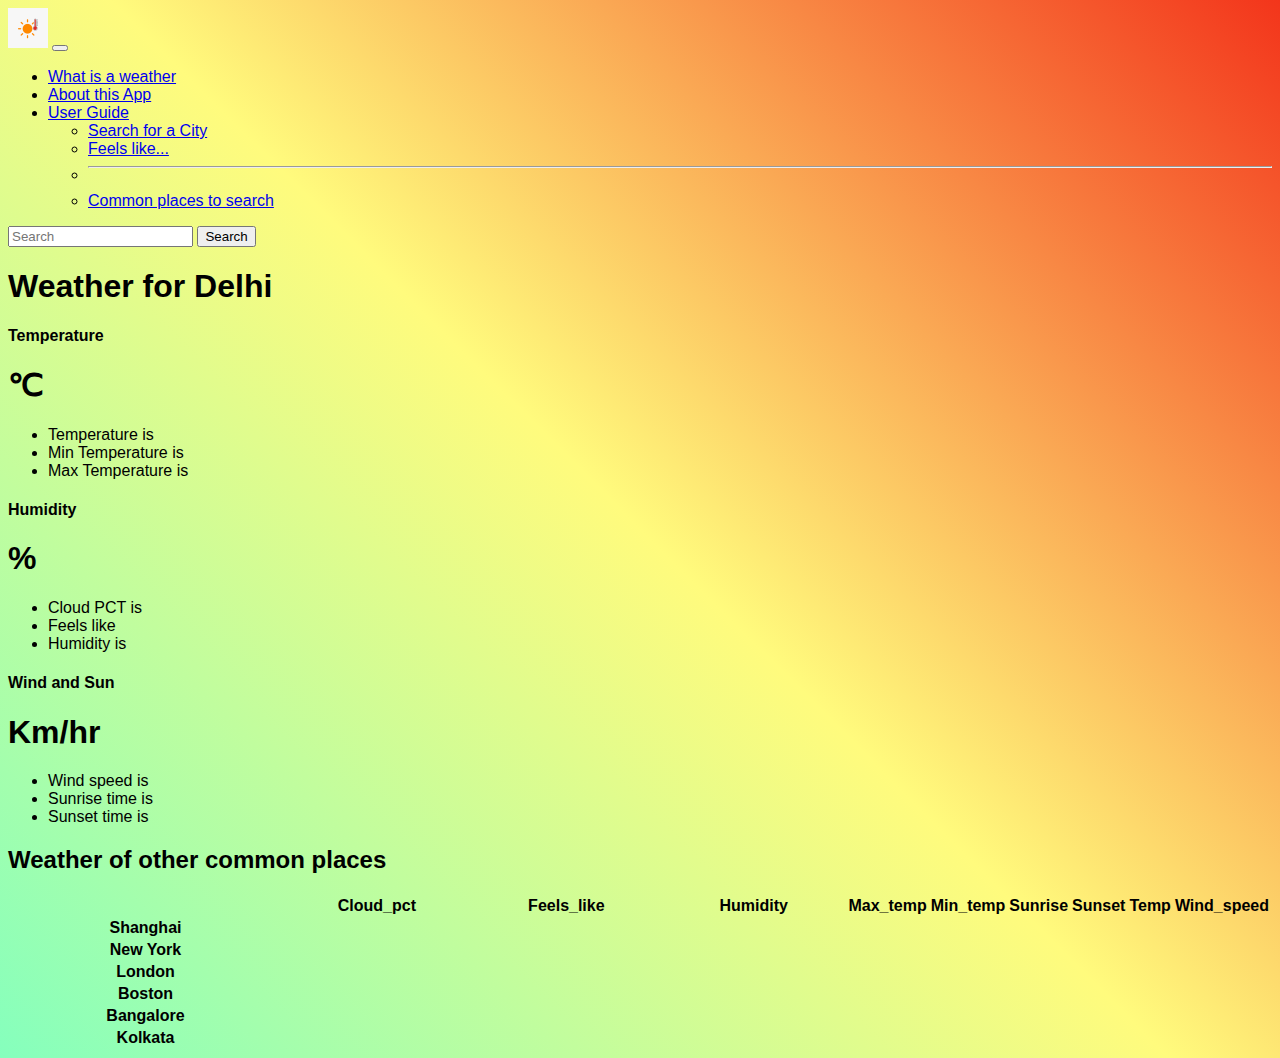
<file: index.html>
<!doctype html>
<html lang="en">

<head>
    <!-- Required meta tags -->
    <meta charset="utf-8">
    <meta name="viewport" content="width=device-width, initial-scale=1">

    <!-- Bootstrap CSS -->
    <link href="https://cdn.jsdelivr.net/npm/bootstrap@5.0.2/dist/css/bootstrap.min.css" rel="stylesheet"
        integrity="sha384-EVSTQN3/azprG1Anm3QDgpJLIm9Nao0Yz1ztcQTwFspd3yD65VohhpuuCOmLASjC" crossorigin="anonymous">
    <link rel="stylesheet" href="style.css">


    <title>Weather App</title>
</head>

<body>
    <nav class="navbar navbar-expand-lg navbar-dark bg-dark">
        <div class="container-fluid">
            <a class="navbar-brand" href="/index.html"><img src="weather.png" alt="weather"></a>
            <button class="navbar-toggler" type="button" data-bs-toggle="collapse"
                data-bs-target="#navbarSupportedContent" aria-controls="navbarSupportedContent" aria-expanded="false"
                aria-label="Toggle navigation">
                <span class="navbar-toggler-icon"></span>
            </button>
            <div class="collapse navbar-collapse" id="navbarSupportedContent">
                <ul class="navbar-nav me-auto mb-2 mb-lg-0">
                    <li class="nav-item">
                        <a class="nav-link " aria-current="page" href="https://en.wikipedia.org/wiki/Weather">What is a weather</a>
                    </li>
                    <li class="nav-item">
                        <a class="nav-link" href="index2.html">About this App</a>
                    </li>
                    <li class="nav-item dropdown">
                        <a class="nav-link dropdown-toggle" href="#" id="navbarDropdown" role="button"
                            data-bs-toggle="dropdown" aria-expanded="false">
                            User Guide
                        </a>
                        <ul class="dropdown-menu" aria-labelledby="navbarDropdown">
                            <li><a class="dropdown-item" href="#">Search for a City</a></li>
                            <li><a class="dropdown-item" href="#">Feels like...</a></li>
                            <li>
                                <hr class="dropdown-divider">
                            </li>
                            <li><a class="dropdown-item" href="#commonPlaces">Common places to search</a></li>
                        </ul>
                    </li>
                </ul>
                <form class="d-flex me-4">
                    <input id="city" class="form-control me-2 " type="search" placeholder="Search" aria-label="Search">
                    <button class="btn btn-outline-success" type="submit" id="submit">Search</button>
                </form>
            </div>
        </div>
    </nav>

    <div class="container">
        <h1 class="my-4 text-center text-muted fw-bold">Weather for <span id="show_city"></span></h1>
        <main>
            <div class="row row-cols-1 row-cols-md-3 mb-3 text-center">
                <div class="col">
                    <div class="card mb-4 rounded-3 shadow-sm">
                        <div class="card-header py-3">
                            <h4 class="my-0 fw-normal">Temperature</h4>
                        </div>
                        <div class="card-body">
                            <!-- <h1 class="card-title pricing-card-title "><small class="text-muted fw-light"><span style="color: black;" id="temp2"></span>&deg;C</small>
                            </h1> -->
                            <h1 class="card-title pricing-card-title text-muted fw-light""><span id="temp2"></span><span class="fw-light text-muted">&#8451;</span></h1>
                            <ul class="list-unstyled mt-3 mb-4">
                                <li>Temperature is <span id="temp" ></span></li>
                                <li>Min Temperature is <span id="min_temp"></span></li>
                                <li>Max Temperature is <span id="max_temp"></span></li>
                            </ul>
                        </div>
                    </div>
                </div>
                <div class="col">
                    <div class="card mb-4 rounded-3 shadow-sm">
                        <div class="card-header py-3">
                            <h4 class="my-0 fw-normal">Humidity</h4>
                        </div>
                        <div class="card-body">
                            <!-- <h1 class="card-title pricing-card-title"><span id="humidity2" </span></span>%<small class="text-muted fw-light"></small>
                            </h1> -->
                            <h1 class="card-title pricing-card-title text-muted fw-light""><span id="humidity2"></span><span class="fw-light text-muted">&#37;</span></h1>
                            <ul class="list-unstyled mt-3 mb-4">
                                <li>Cloud PCT is <span id="cloud_pct"></span></li>
                                <li>Feels like <span id="feels_like" </span></li>
                                <li>Humidity is <span id="humidity" </span></li>

                            </ul>
                        </div>
                    </div>
                </div>
                <div class="col">
                    <div class="card mb-4 rounded-3 shadow-sm">
                        <div class="card-header py-3 text-black">
                            <h4 class="my-0 fw-normal">Wind and Sun</h4>
                        </div>
                        <div class="card-body">
                            <!-- <h1 class="card-title pricing-card-title"><span id="wind_speed2"></span>Km/hr<small class="text-muted fw-light"></small>
                            </h1> -->
                            <h1 class="card-title pricing-card-title text-muted fw-light""><span id="wind_speed2"></span><span class="fw-light text-muted">Km/hr</span></h1>
                            <ul class="list-unstyled mt-3 mb-4">
                                <li>Wind speed is <span id="wind_speed"></span></li>
                                <li>Sunrise time is <span id="sunrise" </span></li>
                                <li>Sunset time is <span id="sunset" </span></li>

                            </ul>
                        </div>
                    </div>
                </div>
            </div>

            <h2 id="commonPlaces" class="display-6 text-center mb-4 text-muted fw-bold">Weather of other common places</h2>

            <div class="table-responsive">
                <table class="table text-center">
                    <thead>
                        <tr>
                            <th style="width: 34%;"></th>
                            <th style="width: 22%;">Cloud_pct</th>
                            <th style="width: 22%;">Feels_like</th>
                            <th style="width: 22%;">Humidity</th>
                            <th style="width: 22%;">Max_temp</th>
                            <th style="width: 22%;">Min_temp</th>
                            <th style="width: 22%;">Sunrise</th>
                            <th style="width: 22%;">Sunset</th>
                            <th style="width: 22%;">Temp</th>
                            <th style="width: 22%;">Wind_speed</th>
                        </tr>
                    </thead>
                    <tbody>
                        <tr>
                            <th scope="row" class="text-start">Shanghai</th>
                            <td><span id="Shanghai_cloud_pct"></span></td>
                            <td><span id="Shanghai_feels_like"></span></td>
                            <td><span id="Shanghai_humidity"></span></td>
                            <td><span id="Shanghai_max_temp"></span></td>
                            <td><span id="Shanghai_min_temp"></span></td>
                            <td><span id="Shanghai_sunrise"></span></td>
                            <td><span id="Shanghai_sunset"></span></td>
                            <td><span id="Shanghai_temp"></span></td>
                            <td><span id="Shanghai_wind_speed"></span></td>
                        </tr>
    
                        <tr>
                            <th scope="row" class="text-start">New York</th>
                            <td><span id="New York_cloud_pct"></span></td>
                            <td><span id="New York_feels_like"></span></td>
                            <td><span id="New York_humidity"></span></td>
                            <td><span id="New York_max_temp"></span></td>
                            <td><span id="New York_min_temp"></span></td>
                            <td><span id="New York_sunrise"></span></td>
                            <td><span id="New York_sunset"></span></td>
                            <td><span id="New York_temp"></span></td>
                            <td><span id="New York_wind_speed"></span></td>

                        </tr>
                        <tr>
                            <th scope="row" class="text-start">London</th>
                            <td><span id="London_cloud_pct"></span></td>
                            <td><span id="London_feels_like"></span></td>
                            <td><span id="London_humidity"></span></td>
                            <td><span id="London_max_temp"></span></td>
                            <td><span id="London_min_temp"></span></td>
                            <td><span id="London_sunrise"></span></td>
                            <td><span id="London_sunset"></span></td>
                            <td><span id="London_temp"></span></td>
                            <td><span id="London_wind_speed"></span></td>
                            
                        </tr>
                        <tr>
                            <th scope="row" class="text-start">Boston</th>
                            <td><span id="Boston_cloud_pct"></span></td>
                            <td><span id="Boston_feels_like"></span></td>
                            <td><span id="Boston_humidity"></span></td>
                            <td><span id="Boston_max_temp"></span></td>
                            <td><span id="Boston_min_temp"></span></td>
                            <td><span id="Boston_sunrise"></span></td>
                            <td><span id="Boston_sunset"></span></td>
                            <td><span id="Boston_temp"></span></td>
                            <td><span id="Boston_wind_speed"></span></td>
                        </tr>
                        <tr>
                            <th scope="row" class="text-start">Bangalore</th>
                            <td><span id="Bangalore_cloud_pct"></span></td>
                            <td><span id="Bangalore_feels_like"></span></td>
                            <td><span id="Bangalore_humidity"></span></td>
                            <td><span id="Bangalore_max_temp"></span></td>
                            <td><span id="Bangalore_min_temp"></span></td>
                            <td><span id="Bangalore_sunrise"></span></td>
                            <td><span id="Bangalore_sunset"></span></td>
                            <td><span id="Bangalore_temp"></span></td>
                            <td><span id="Bangalore_wind_speed"></span></td>
                        </tr>
                        <tr>
                            <th scope="row" class="text-start">Kolkata</th>
                            <td><span id="Kolkata_cloud_pct"></span></td>
                            <td><span id="Kolkata_feels_like"></span></td>
                            <td><span id="Kolkata_humidity"></span></td>
                            <td><span id="Kolkata_max_temp"></span></td>
                            <td><span id="Kolkata_min_temp"></span></td>
                            <td><span id="Kolkata_sunrise"></span></td>
                            <td><span id="Kolkata_sunset"></span></td>
                            <td><span id="Kolkata_temp"></span></td>
                            <td><span id="Kolkata_wind_speed"></span></td>
                        </tr>
                    </tbody>
                </table>
            </div>
        </main>
    </div>

    <!-- Optional JavaScript; choose one of the two! -->

    <!-- Option 1: Bootstrap Bundle with Popper -->
    <script src="https://cdn.jsdelivr.net/npm/bootstrap@5.0.2/dist/js/bootstrap.bundle.min.js"
        integrity="sha384-MrcW6ZMFYlzcLA8Nl+NtUVF0sA7MsXsP1UyJoMp4YLEuNSfAP+JcXn/tWtIaxVXM"
        crossorigin="anonymous"></script>

    <!-- Option 2: Separate Popper and Bootstrap JS -->
    <!--
    <script src="https://cdn.jsdelivr.net/npm/@popperjs/core@2.9.2/dist/umd/popper.min.js" integrity="sha384-IQsoLXl5PILFhosVNubq5LC7Qb9DXgDA9i+tQ8Zj3iwWAwPtgFTxbJ8NT4GN1R8p" crossorigin="anonymous"></script>
    <script src="https://cdn.jsdelivr.net/npm/bootstrap@5.0.2/dist/js/bootstrap.min.js" integrity="sha384-cVKIPhGWiC2Al4u+LWgxfKTRIcfu0JTxR+EQDz/bgldoEyl4H0zUF0QKbrJ0EcQF" crossorigin="anonymous"></script>
    -->
</body>
<script src="script.js"></script>

</html>
</file>
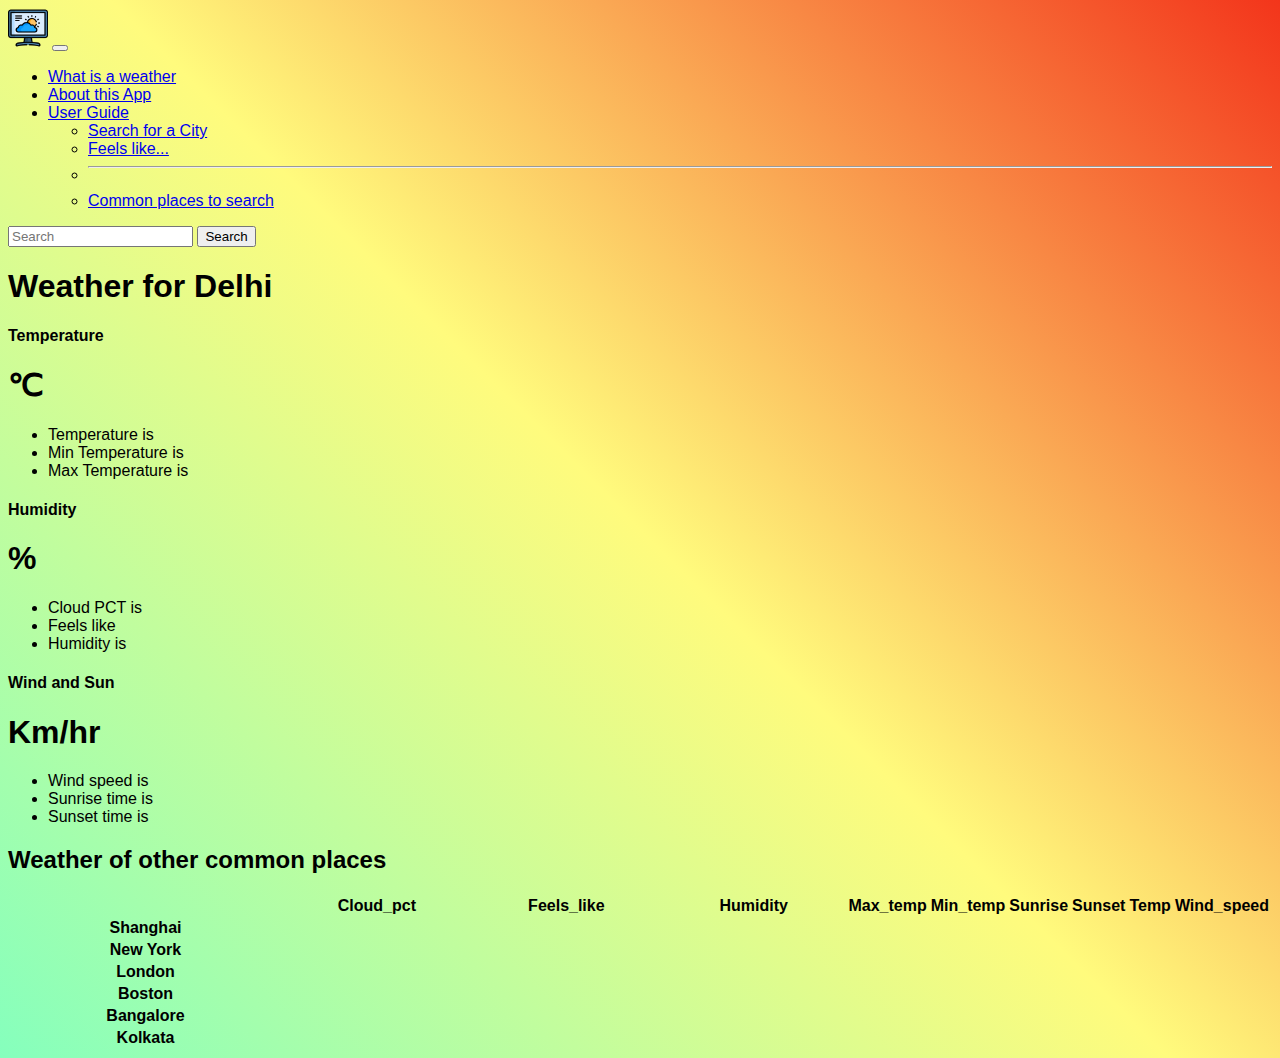
<file: Weather App/index.html>
<!doctype html>
<html lang="en">

<head>
    <!-- Required meta tags -->
    <meta charset="utf-8">
    <meta name="viewport" content="width=device-width, initial-scale=1">

    <!-- Bootstrap CSS -->
    <link href="https://cdn.jsdelivr.net/npm/bootstrap@5.0.2/dist/css/bootstrap.min.css" rel="stylesheet"
        integrity="sha384-EVSTQN3/azprG1Anm3QDgpJLIm9Nao0Yz1ztcQTwFspd3yD65VohhpuuCOmLASjC" crossorigin="anonymous">
    <link rel="stylesheet" href="style.css">


    <title>Weather App</title>
</head>

<body>
    <nav class="navbar navbar-expand-lg navbar-dark bg-dark">
        <div class="container-fluid">
            <a class="navbar-brand" href="#"><img src="weather.png" alt="weather"></a>
            <button class="navbar-toggler" type="button" data-bs-toggle="collapse"
                data-bs-target="#navbarSupportedContent" aria-controls="navbarSupportedContent" aria-expanded="false"
                aria-label="Toggle navigation">
                <span class="navbar-toggler-icon"></span>
            </button>
            <div class="collapse navbar-collapse" id="navbarSupportedContent">
                <ul class="navbar-nav me-auto mb-2 mb-lg-0">
                    <li class="nav-item">
                        <a class="nav-link " aria-current="page" href="https://en.wikipedia.org/wiki/Weather">What is a weather</a>
                    </li>
                    <li class="nav-item">
                        <a class="nav-link" href="index2.html">About this App</a>
                    </li>
                    <li class="nav-item dropdown">
                        <a class="nav-link dropdown-toggle" href="#" id="navbarDropdown" role="button"
                            data-bs-toggle="dropdown" aria-expanded="false">
                            User Guide
                        </a>
                        <ul class="dropdown-menu" aria-labelledby="navbarDropdown">
                            <li><a class="dropdown-item" href="#">Search for a City</a></li>
                            <li><a class="dropdown-item" href="#">Feels like...</a></li>
                            <li>
                                <hr class="dropdown-divider">
                            </li>
                            <li><a class="dropdown-item" href="#commonPlaces">Common places to search</a></li>
                        </ul>
                    </li>
                </ul>
                <form class="d-flex me-4">
                    <input id="city" class="form-control me-2 " type="search" placeholder="Search" aria-label="Search">
                    <button class="btn btn-outline-success" type="submit" id="submit">Search</button>
                </form>
            </div>
        </div>
    </nav>

    <div class="container">
        <h1 class="my-4 text-center text-muted fw-bold">Weather for <span id="show_city"></span></h1>
        <main>
            <div class="row row-cols-1 row-cols-md-3 mb-3 text-center">
                <div class="col">
                    <div class="card mb-4 rounded-3 shadow-sm">
                        <div class="card-header py-3">
                            <h4 class="my-0 fw-normal">Temperature</h4>
                        </div>
                        <div class="card-body">
                            <!-- <h1 class="card-title pricing-card-title "><small class="text-muted fw-light"><span style="color: black;" id="temp2"></span>&deg;C</small>
                            </h1> -->
                            <h1 class="card-title pricing-card-title text-muted fw-light""><span id="temp2"></span><span class="fw-light text-muted">&#8451;</span></h1>
                            <ul class="list-unstyled mt-3 mb-4">
                                <li>Temperature is <span id="temp" ></span></li>
                                <li>Min Temperature is <span id="min_temp"></span></li>
                                <li>Max Temperature is <span id="max_temp"></span></li>
                            </ul>
                        </div>
                    </div>
                </div>
                <div class="col">
                    <div class="card mb-4 rounded-3 shadow-sm">
                        <div class="card-header py-3">
                            <h4 class="my-0 fw-normal">Humidity</h4>
                        </div>
                        <div class="card-body">
                            <!-- <h1 class="card-title pricing-card-title"><span id="humidity2" </span></span>%<small class="text-muted fw-light"></small>
                            </h1> -->
                            <h1 class="card-title pricing-card-title text-muted fw-light""><span id="humidity2"></span><span class="fw-light text-muted">&#37;</span></h1>
                            <ul class="list-unstyled mt-3 mb-4">
                                <li>Cloud PCT is <span id="cloud_pct"></span></li>
                                <li>Feels like <span id="feels_like" </span></li>
                                <li>Humidity is <span id="humidity" </span></li>

                            </ul>
                        </div>
                    </div>
                </div>
                <div class="col">
                    <div class="card mb-4 rounded-3 shadow-sm">
                        <div class="card-header py-3 text-black">
                            <h4 class="my-0 fw-normal">Wind and Sun</h4>
                        </div>
                        <div class="card-body">
                            <!-- <h1 class="card-title pricing-card-title"><span id="wind_speed2"></span>Km/hr<small class="text-muted fw-light"></small>
                            </h1> -->
                            <h1 class="card-title pricing-card-title text-muted fw-light""><span id="wind_speed2"></span><span class="fw-light text-muted">Km/hr</span></h1>
                            <ul class="list-unstyled mt-3 mb-4">
                                <li>Wind speed is <span id="wind_speed"></span></li>
                                <li>Sunrise time is <span id="sunrise" </span></li>
                                <li>Sunset time is <span id="sunset" </span></li>

                            </ul>
                        </div>
                    </div>
                </div>
            </div>

            <h2 id="commonPlaces" class="display-6 text-center mb-4 text-muted fw-bold">Weather of other common places</h2>

            <div class="table-responsive">
                <table class="table text-center">
                    <thead>
                        <tr>
                            <th style="width: 34%;"></th>
                            <th style="width: 22%;">Cloud_pct</th>
                            <th style="width: 22%;">Feels_like</th>
                            <th style="width: 22%;">Humidity</th>
                            <th style="width: 22%;">Max_temp</th>
                            <th style="width: 22%;">Min_temp</th>
                            <th style="width: 22%;">Sunrise</th>
                            <th style="width: 22%;">Sunset</th>
                            <th style="width: 22%;">Temp</th>
                            <th style="width: 22%;">Wind_speed</th>
                        </tr>
                    </thead>
                    <tbody>
                        <tr>
                            <th scope="row" class="text-start">Shanghai</th>
                            <td><span id="Shanghai_cloud_pct"></span></td>
                            <td><span id="Shanghai_feels_like"></span></td>
                            <td><span id="Shanghai_humidity"></span></td>
                            <td><span id="Shanghai_max_temp"></span></td>
                            <td><span id="Shanghai_min_temp"></span></td>
                            <td><span id="Shanghai_sunrise"></span></td>
                            <td><span id="Shanghai_sunset"></span></td>
                            <td><span id="Shanghai_temp"></span></td>
                            <td><span id="Shanghai_wind_speed"></span></td>
                        </tr>
    
                        <tr>
                            <th scope="row" class="text-start">New York</th>
                            <td><span id="New York_cloud_pct"></span></td>
                            <td><span id="New York_feels_like"></span></td>
                            <td><span id="New York_humidity"></span></td>
                            <td><span id="New York_max_temp"></span></td>
                            <td><span id="New York_min_temp"></span></td>
                            <td><span id="New York_sunrise"></span></td>
                            <td><span id="New York_sunset"></span></td>
                            <td><span id="New York_temp"></span></td>
                            <td><span id="New York_wind_speed"></span></td>

                        </tr>
                        <tr>
                            <th scope="row" class="text-start">London</th>
                            <td><span id="London_cloud_pct"></span></td>
                            <td><span id="London_feels_like"></span></td>
                            <td><span id="London_humidity"></span></td>
                            <td><span id="London_max_temp"></span></td>
                            <td><span id="London_min_temp"></span></td>
                            <td><span id="London_sunrise"></span></td>
                            <td><span id="London_sunset"></span></td>
                            <td><span id="London_temp"></span></td>
                            <td><span id="London_wind_speed"></span></td>
                            
                        </tr>
                        <tr>
                            <th scope="row" class="text-start">Boston</th>
                            <td><span id="Boston_cloud_pct"></span></td>
                            <td><span id="Boston_feels_like"></span></td>
                            <td><span id="Boston_humidity"></span></td>
                            <td><span id="Boston_max_temp"></span></td>
                            <td><span id="Boston_min_temp"></span></td>
                            <td><span id="Boston_sunrise"></span></td>
                            <td><span id="Boston_sunset"></span></td>
                            <td><span id="Boston_temp"></span></td>
                            <td><span id="Boston_wind_speed"></span></td>
                        </tr>
                        <tr>
                            <th scope="row" class="text-start">Bangalore</th>
                            <td><span id="Bangalore_cloud_pct"></span></td>
                            <td><span id="Bangalore_feels_like"></span></td>
                            <td><span id="Bangalore_humidity"></span></td>
                            <td><span id="Bangalore_max_temp"></span></td>
                            <td><span id="Bangalore_min_temp"></span></td>
                            <td><span id="Bangalore_sunrise"></span></td>
                            <td><span id="Bangalore_sunset"></span></td>
                            <td><span id="Bangalore_temp"></span></td>
                            <td><span id="Bangalore_wind_speed"></span></td>
                        </tr>
                        <tr>
                            <th scope="row" class="text-start">Kolkata</th>
                            <td><span id="Kolkata_cloud_pct"></span></td>
                            <td><span id="Kolkata_feels_like"></span></td>
                            <td><span id="Kolkata_humidity"></span></td>
                            <td><span id="Kolkata_max_temp"></span></td>
                            <td><span id="Kolkata_min_temp"></span></td>
                            <td><span id="Kolkata_sunrise"></span></td>
                            <td><span id="Kolkata_sunset"></span></td>
                            <td><span id="Kolkata_temp"></span></td>
                            <td><span id="Kolkata_wind_speed"></span></td>
                        </tr>
                    </tbody>
                </table>
            </div>
        </main>
    </div>

    <!-- Optional JavaScript; choose one of the two! -->

    <!-- Option 1: Bootstrap Bundle with Popper -->
    <script src="https://cdn.jsdelivr.net/npm/bootstrap@5.0.2/dist/js/bootstrap.bundle.min.js"
        integrity="sha384-MrcW6ZMFYlzcLA8Nl+NtUVF0sA7MsXsP1UyJoMp4YLEuNSfAP+JcXn/tWtIaxVXM"
        crossorigin="anonymous"></script>

    <!-- Option 2: Separate Popper and Bootstrap JS -->
    <!--
    <script src="https://cdn.jsdelivr.net/npm/@popperjs/core@2.9.2/dist/umd/popper.min.js" integrity="sha384-IQsoLXl5PILFhosVNubq5LC7Qb9DXgDA9i+tQ8Zj3iwWAwPtgFTxbJ8NT4GN1R8p" crossorigin="anonymous"></script>
    <script src="https://cdn.jsdelivr.net/npm/bootstrap@5.0.2/dist/js/bootstrap.min.js" integrity="sha384-cVKIPhGWiC2Al4u+LWgxfKTRIcfu0JTxR+EQDz/bgldoEyl4H0zUF0QKbrJ0EcQF" crossorigin="anonymous"></script>
    -->
</body>
<script src="script.js"></script>

</html>
</file>
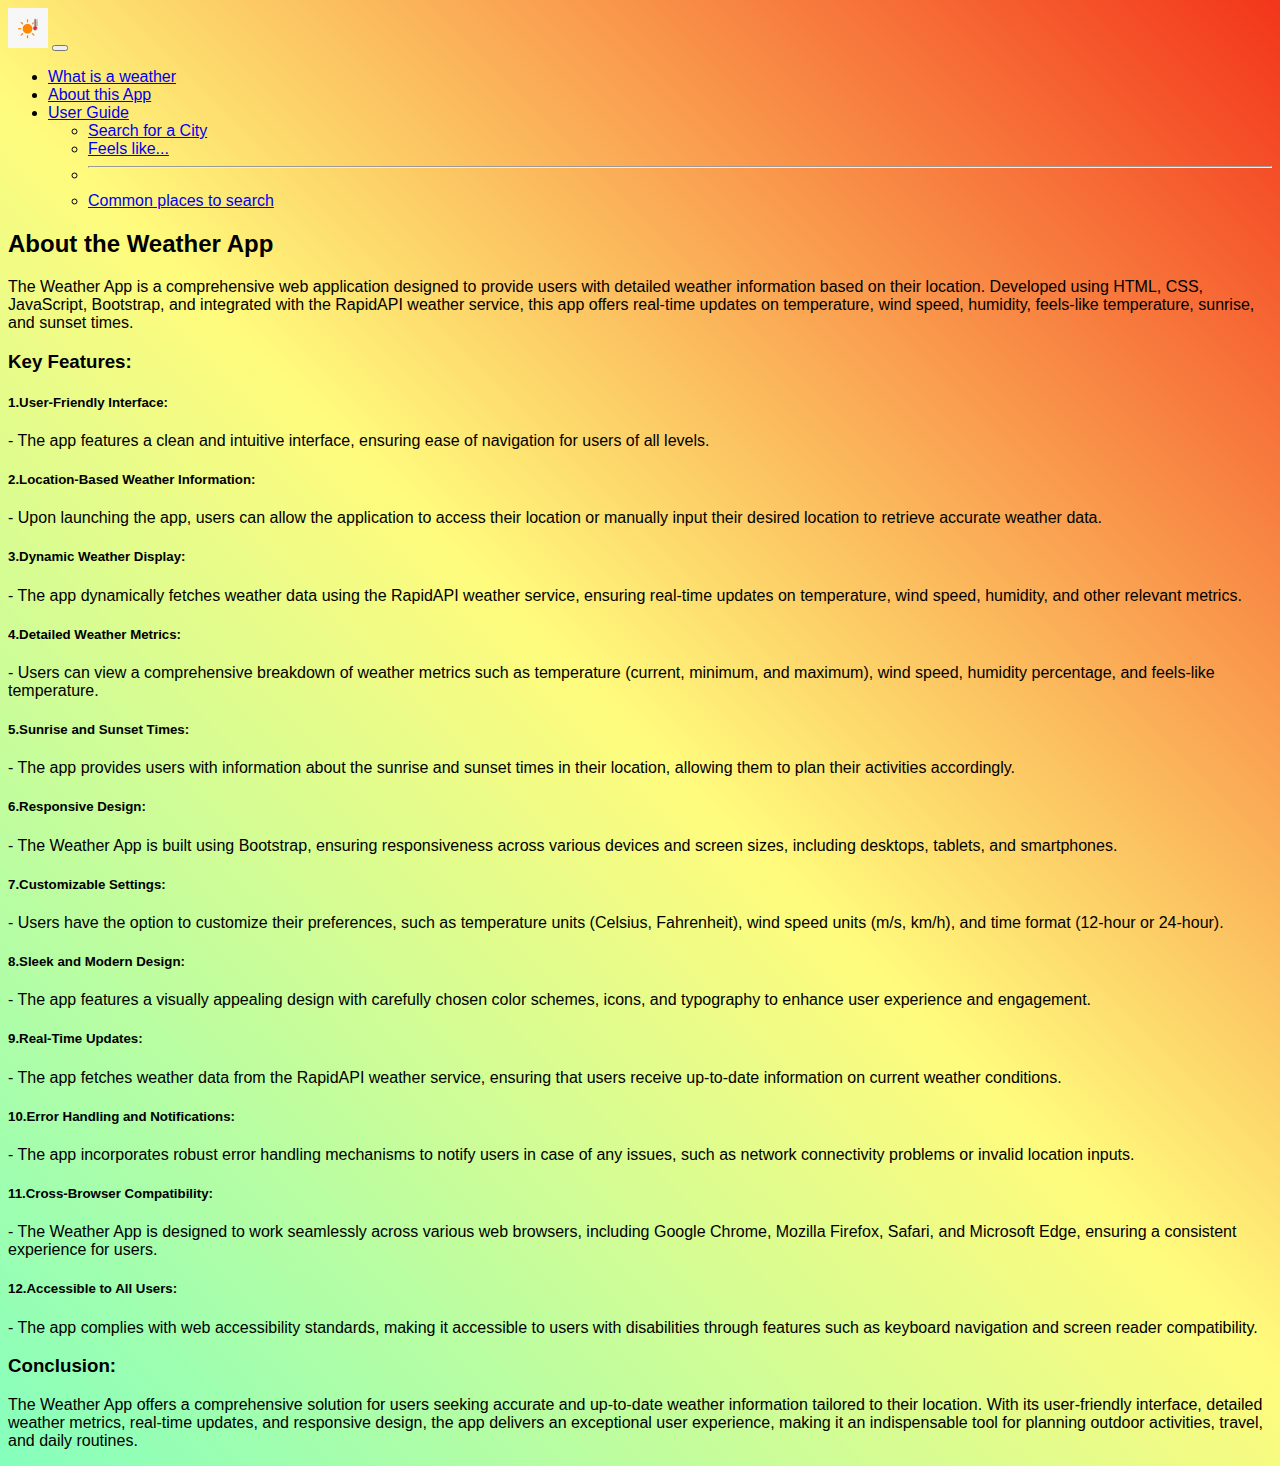
<file: index2.html>
<!DOCTYPE html>
<html lang="en">

<head>
    <meta charset="UTF-8">
    <meta name="viewport" content="width=device-width, initial-scale=1.0">
    <title>About Weather App</title>
    <link href="https://cdn.jsdelivr.net/npm/bootstrap@5.0.2/dist/css/bootstrap.min.css" rel="stylesheet"
        integrity="sha384-EVSTQN3/azprG1Anm3QDgpJLIm9Nao0Yz1ztcQTwFspd3yD65VohhpuuCOmLASjC" crossorigin="anonymous">
    <link rel="stylesheet" href="style.css">
</head>

<body>
    <nav class="navbar navbar-expand-lg navbar-dark bg-dark">
        <div class="container-fluid">
            <a class="navbar-brand" href="/index.html"><img src="weather.png" alt="weather"></a>
            <button class="navbar-toggler" type="button" data-bs-toggle="collapse"
                data-bs-target="#navbarSupportedContent" aria-controls="navbarSupportedContent" aria-expanded="false"
                aria-label="Toggle navigation">
                <span class="navbar-toggler-icon"></span>
            </button>
            <div class="collapse navbar-collapse" id="navbarSupportedContent">
                <ul class="navbar-nav me-auto mb-2 mb-lg-0">
                    <li class="nav-item">
                        <a class="nav-link " aria-current="page" href="https://en.wikipedia.org/wiki/Weather">What is a
                            weather</a>
                    </li>
                    <li class="nav-item">
                        <a class="nav-link" href="index2.html">About this App</a>
                    </li>
                    <li class="nav-item dropdown">
                        <a class="nav-link dropdown-toggle" href="#" id="navbarDropdown" role="button"
                            data-bs-toggle="dropdown" aria-expanded="true">
                            User Guide
                           
                        </a>
                        <ul class="dropdown-menu" aria-labelledby="navbarDropdown">
                            <li><a class="dropdown-item" href="index.html">Search for a City</a></li>
                            <li><a class="dropdown-item" href="index.html">Feels like...</a></li>
                            <li>
                                <hr class="dropdown-divider">
                            </li>
                            <li><a class="dropdown-item" href="index.html/#commonPlaces">Common places to search</a></li>
                        </ul>
                        
                    </li>
                </ul>
            </div>
        </div>
    </nav>
    <div class="container">
        <h2 id="commonPlaces" class="display-6 text-center mb-4 text-muted fw-bold">About the Weather App</h2>
        <p>
            The Weather App is a comprehensive web application designed to provide users with detailed weather
            information based on their location. Developed using HTML, CSS, JavaScript, Bootstrap, and integrated with
            the RapidAPI weather service, this app offers real-time updates on temperature, wind speed, humidity,
            feels-like temperature, sunrise, and sunset times.

            <h3 class="display-6 text-center mb-4 text-muted fw-bold">Key Features:</h3>

            <h5 class="display-12 mb-2 text-muted fw-bold">1.User-Friendly Interface:</h5>

            <p class="mb-2">- The app features a clean and intuitive interface, ensuring ease of navigation for users of all levels.</p>

            <h5 class="display-12 mb-2 text-muted fw-bold">2.Location-Based Weather Information:</h5>

            <p class="mb-2">- Upon launching the app, users can allow the application to access their location or manually input their
            desired location to retrieve accurate weather data.</p>

            <h5 class="display-12 mb-2 text-muted fw-bold">3.Dynamic Weather Display:</h5>
            <p class="mb-2">- The app dynamically fetches weather data using the RapidAPI weather service, ensuring real-time updates on
            temperature, wind speed, humidity, and other relevant metrics.</p>

            <h5 class="display-12 mb-2 text-muted fw-bold">4.Detailed Weather Metrics:</h5>
            <p class="mb-2">- Users can view a comprehensive breakdown of weather metrics such as temperature (current, minimum, and
            maximum), wind speed, humidity percentage, and feels-like temperature.</p>

            <h5 class="display-12 mb-2 text-muted fw-bold">5.Sunrise and Sunset Times:</h5>
            <p class="mb-2">- The app provides users with information about the sunrise and sunset times in their location, allowing
            them to plan their activities accordingly.</p>

            <h5 class="display-12 mb-2 text-muted fw-bold">6.Responsive Design:</h5>
            <p class="mb-2">- The Weather App is built using Bootstrap, ensuring responsiveness across various devices and screen sizes,
            including desktops, tablets, and smartphones.</p>

            <h5 class="display-12 mb-2 text-muted fw-bold">7.Customizable Settings:</h5>
            <p class="mb-2">- Users have the option to customize their preferences, such as temperature units (Celsius, Fahrenheit),
            wind speed units (m/s, km/h), and time format (12-hour or 24-hour).</p>

            <h5 class="display-12 mb-2 text-muted fw-bold">8.Sleek and Modern Design:</h5>
            <p class="mb-2">- The app features a visually appealing design with carefully chosen color schemes, icons, and typography to
            enhance user experience and engagement.</p>

            <h5 class="display-12 mb-2 text-muted fw-bold">9.Real-Time Updates:</h5>
            <p class="mb-2">- The app fetches weather data from the RapidAPI weather service, ensuring that users receive up-to-date
            information on current weather conditions.</p>

            <h5 class="display-12 mb-2 text-muted fw-bold">10.Error Handling and Notifications:</h5>
            <p class="mb-2">- The app incorporates robust error handling mechanisms to notify users in case of any issues, such as
            network connectivity problems or invalid location inputs.</p>

            <h5 class="display-12 mb-2 text-muted fw-bold">11.Cross-Browser Compatibility:</h5>
            <p class="mb-2">- The Weather App is designed to work seamlessly across various web browsers, including Google Chrome,
            Mozilla Firefox, Safari, and Microsoft Edge, ensuring a consistent experience for users.</p>

            <h5 class="display-12 mb-2 text-muted fw-bold">12.Accessible to All Users:</h5>
            <p class="mb-2">- The app complies with web accessibility standards, making it accessible to users with disabilities through
            features such as keyboard navigation and screen reader compatibility.</p>

            <h3 class="display-12 mb-4 text-center text-muted fw-bold">Conclusion:</h3>

            <p class="mb-2">The Weather App offers a comprehensive solution for users seeking accurate and up-to-date weather
            information tailored to their location. With its user-friendly interface, detailed weather metrics,
            real-time updates, and responsive design, the app delivers an exceptional user experience, making it an
            indispensable tool for planning outdoor activities, travel, and daily routines.</p>
        </p>
    </div>
</body>

</html>
</file>
<file: style.css>
.navbar-brand img{
    width: 40px;
}

body{
background-color: #85FFBD;
background-image: linear-gradient(45deg, #85FFBD 0%, #FFFB7D 50%, #f3351b 100%);
font-family:'Segoe UI', Tahoma, Geneva, Verdana, sans-serif;
}
</file>
<file: Weather App/style.css>
.navbar-brand img{
    width: 40px;
}

body{
background-color: #85FFBD;
background-image: linear-gradient(45deg, #85FFBD 0%, #FFFB7D 50%, #f3351b 100%);
font-family:'Segoe UI', Tahoma, Geneva, Verdana, sans-serif;
}
</file>
